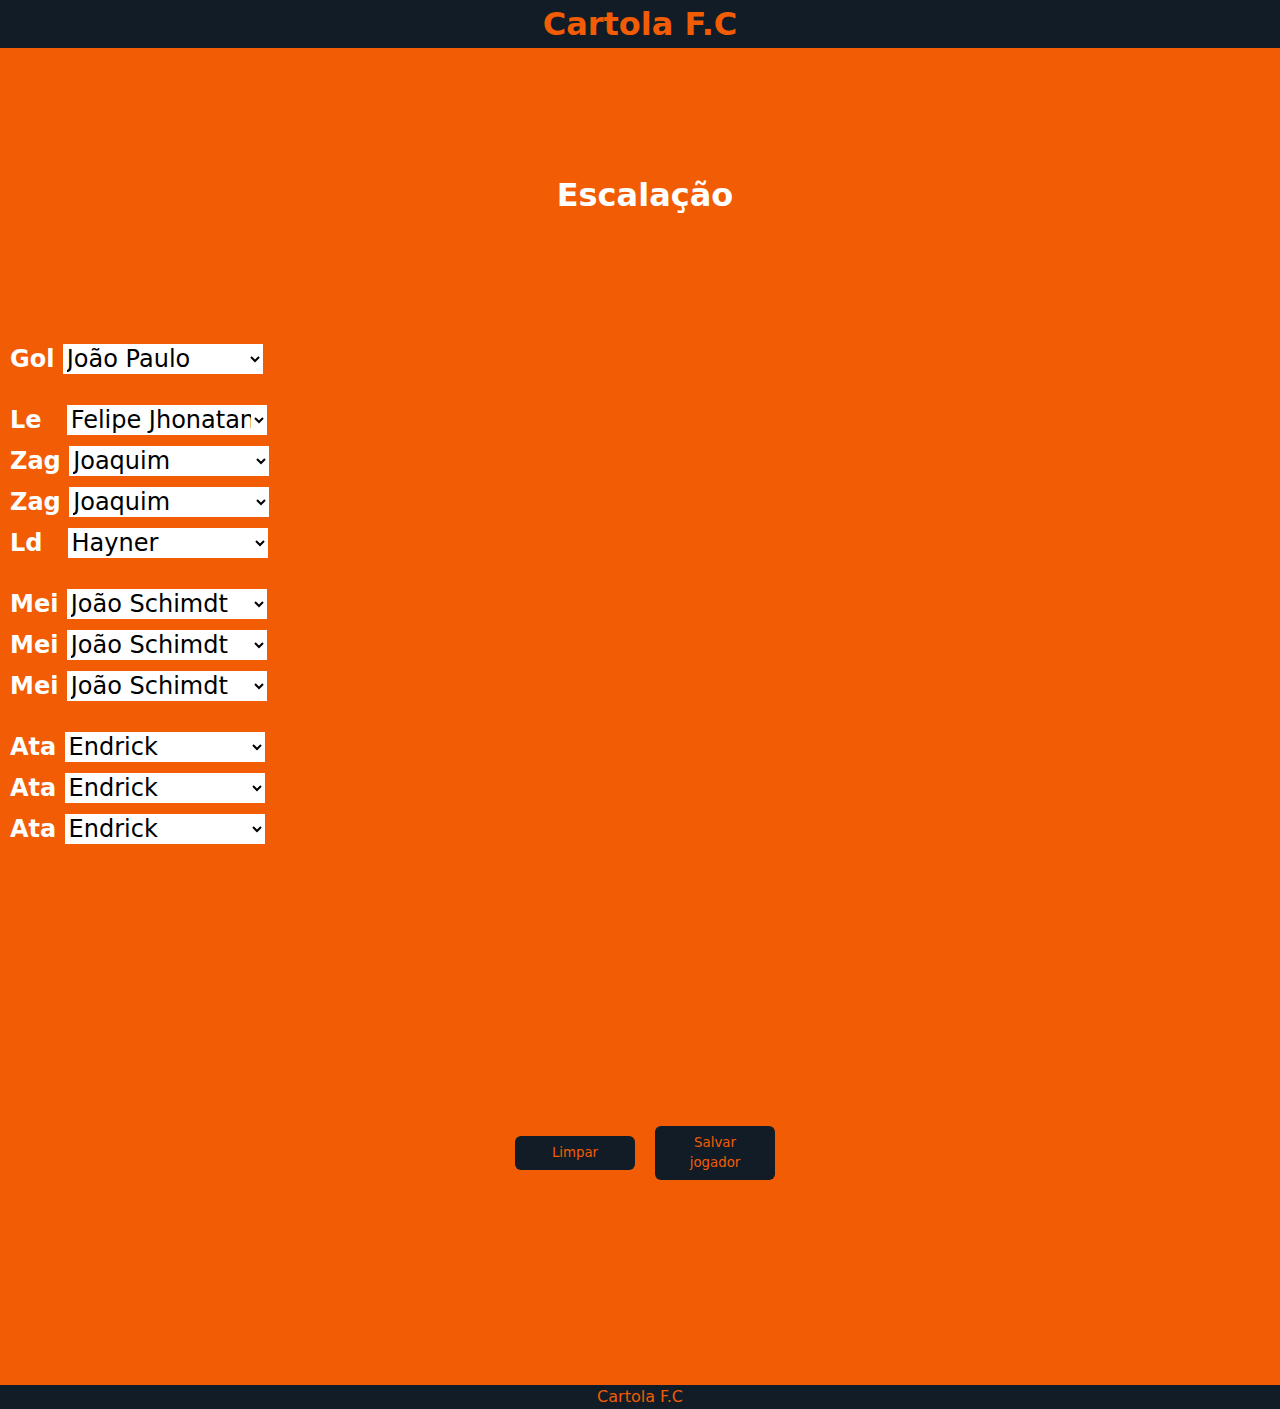
<file: www/pg1.html>
<!DOCTYPE HTML>
<html>
<head>
    <link href="https://cdn.jsdelivr.net/npm/bootstrap@5.3.3/dist/css/bootstrap.min.css" rel="stylesheet" integrity="sha384-QWTKZyjpPEjISv5WaRU9OFeRpok6YctnYmDr5pNlyT2bRjXh0JMhjY6hW+ALEwIH" crossorigin="anonymous">
    <meta charset="utf-8">
    <meta name="viewport" content="width=device-width, initial-scale=1, maximum-scale=1, user-scalable=no">
    <meta http-equiv="Content-Security-Policy" content="default-src * data: gap: content: https://ssl.gstatic.com; style-src * 'unsafe-inline'; script-src * 'unsafe-inline' 'unsafe-eval'">
    <script src="components/loader.js"></script>
    <link rel="stylesheet" href="components/loader.css">
    <link rel="stylesheet" href="css/style.css">
    <script src="script.js"> </script>
    <style>
        body{
            overflow: hidden;
        }
    </style>
</head>
<body>
   <header class="titulo"> Cartola  F.C </header>
     <main class="site"> 
   <h1 class="subtitulo">Escalação</h1>
    <section class="gol">
        
         <label>Gol</label>
    <select id="Goleiro" class="combobox">
      <option data-imagem="https://img.a.transfermarkt.technology/portrait/big/275412-1543927359.jpg?lm=1" value="g1" >João Paulo</option>
      <option data-imagem="https://cdn.meutimao.com.br/fotos-do-corinthians/w941/2018/02/23/o_gigante_cassio_posando_para_mais_uma_foto_3x4_d.jpg" value="g2">Cassio</option>
      <option data-imagem="https://lh3.googleusercontent.com/-rFniE3UqOBQ/YFAMIqgfE4I/AAAAAAAANFU/kMrl1GWSEVUw0w5PJm1IG47ZpJAJX0IgQCNcBGAsYHQ/s1600/images%25281%2529.jpg" value="g3">Bento</option>
    </select>

    </section>
    <section class="zaga"> 

        <label>Le &nbsp; </label>
    <select id="LateralE" class="combobox">
      <option data-imagem="https://www.ogol.com.br/img/jogadores/19/901919_med__20220604211018_felipe_jonatan.png" value="Le1">Felipe Jhonatan</option>
      <option data-imagem="https://imagecache.365scores.com/image/upload/f_png,w_64,h_64,c_limit,q_auto:eco,dpr_3,d_Athletes:default.png,r_max,c_thumb,g_face,z_0.65/Athletes/30" value="Le2">Marcelo</option>
    </select>
    <br>
     <label>Zag</label>
    <select id="Zagueiro1" class="combobox">
      <option data-imagem="https://img.a.transfermarkt.technology/portrait/big/860857-1659145874.jpg?lm=1" value="Z1">Joaquim</option>
      <option data-imagem="https://cdn.resfu.com/img_data/players/medium/982673.jpg?size=340x&lossy=1" value="Z2">Beraldo</option>
      <option data-imagem="https://mfimages.iol.pt/soccer/players/150x150/438564.png" value="Z3">Fabricio Bruno</option>
       <option data-imagem="https://encrypted-tbn0.gstatic.com/images?q=tbn:ANd9GcSnFlxxaDbNFweKpxujF2pMG5GdzEeGDyD8AiVTooo9-1kkpXxOHMA1tkd7SW4vcFzVGDA&usqp=CAU" value="Z4">Gil</option>
      <option data-imagem="https://encrypted-tbn0.gstatic.com/images?q=tbn:ANd9GcRBXpNqbTkMmJA4vqLQbBxmEKcMDfSUDHtVqvsVKGYmig&s" value="Z5">Bremer</option>
    </select>
     <br>
     <label>Zag</label>
    <select id="Zagueiro2" class="combobox">
      <option data-imagem="https://img.a.transfermarkt.technology/portrait/big/860857-1659145874.jpg?lm=1" id="ZZ1">Joaquim</option>
      <option  data-imagem="https://cdn.resfu.com/img_data/players/medium/982673.jpg?size=340x&lossy=1"  value="ZZ2">Beraldo</option>
      <option data-imagem="https://mfimages.iol.pt/soccer/players/150x150/438564.png" value="ZZ3">Fabricio Bruno</option>
       <option  data-imagem="https://encrypted-tbn0.gstatic.com/images?q=tbn:ANd9GcSnFlxxaDbNFweKpxujF2pMG5GdzEeGDyD8AiVTooo9-1kkpXxOHMA1tkd7SW4vcFzVGDA&usqp=CAU"  value="ZZ4">Gil</option>
      <option data-imagem="https://encrypted-tbn0.gstatic.com/images?q=tbn:ANd9GcRBXpNqbTkMmJA4vqLQbBxmEKcMDfSUDHtVqvsVKGYmig&s" value="ZZ5">Bremer</option>
    </select>
     <br>
     <label>Ld &nbsp;</label>
    <select id="LateralD" class="combobox">
      <option data-imagem="https://bid.cbf.com.br/foto-atleta/402405" value="Ld1">Hayner</option>
      <option data-imagem="https://www.verdazzo.com.br/wp-content/uploads/2020/03/mayke.jpg" value="Ld2">Mayke</option>
    </select>

    </section>
    
     <section class="mei">
         
          <label>Mei</label>
    <select id="Meio1" class="combobox">
      <option data-imagem="https://img.a.transfermarkt.technology/portrait/big/198859-1706144078.jpg?lm=1" value="M1">João Schimdt</option>
      <option data-imagem="https://encrypted-tbn0.gstatic.com/images?q=tbn:ANd9GcQrDfCMYxhxgs6BiciRgYUBL95aQkmEmGrjCjvwn1thQA&s" value="M2">Pituca</option>
      <option data-imagem="https://api.sofascore.app/api/v1/player/46798/image" value="M3">Rincón</option>
      <option data-imagem="https://img.a.transfermarkt.technology/portrait/big/54375-1706143918.jpg?lm=1" value="M4">Giuliano</option>
      <option data-imagem="https://imagecache.365scores.com/image/upload/f_png,w_250,h_250,c_limit,q_auto:eco,d_Athletes:default.png,r_max,c_thumb,g_face,z_0.65/Athletes/48762" value="M5">Bruno Guimarães</option>
    </select>
    <br>
     <label>Mei</label>
    <select id="Meio2" class="combobox">
      <option data-imagem="https://img.a.transfermarkt.technology/portrait/big/198859-1706144078.jpg?lm=1" value="MM1">João Schimdt</option>
      <option data-imagem="https://encrypted-tbn0.gstatic.com/images?q=tbn:ANd9GcQrDfCMYxhxgs6BiciRgYUBL95aQkmEmGrjCjvwn1thQA&s" value="MM2">Pituca</option>
      <option data-imagem="https://api.sofascore.app/api/v1/player/46798/image" value="MM3">Rincón</option>
    <option data-imagem="https://img.a.transfermarkt.technology/portrait/big/54375-1706143918.jpg?lm=1" value="MM4">Giuliano</option>
      <option  data-imagem="https://imagecache.365scores.com/image/upload/f_png,w_250,h_250,c_limit,q_auto:eco,d_Athletes:default.png,r_max,c_thumb,g_face,z_0.65/Athletes/48762" value="MM5">Bruno Guimarães</option>
    </select>
    <br>
     <label>Mei</label>
    <select id="Meio3" class="combobox">
      <option data-imagem="https://img.a.transfermarkt.technology/portrait/big/198859-1706144078.jpg?lm=1" value="MMM1">João Schimdt</option>
      <option data-imagem="https://encrypted-tbn0.gstatic.com/images?q=tbn:ANd9GcQrDfCMYxhxgs6BiciRgYUBL95aQkmEmGrjCjvwn1thQA&s" value="MMM2">Pituca</option>
      <option  data-imagem="https://api.sofascore.app/api/v1/player/46798/image" value="MMM3">Rincón</option>
      <option data-imagem="https://img.a.transfermarkt.technology/portrait/big/54375-1706143918.jpg?lm=1" value="MMM4">Giuliano</option>
      <option data-imagem="https://imagecache.365scores.com/image/upload/f_png,w_250,h_250,c_limit,q_auto:eco,d_Athletes:default.png,r_max,c_thumb,g_face,z_0.65/Athletes/48762" value="MMM5">Bruno Guimarães</option>
    </select>
         
    </section>
    
    <section class="ata"> 

     <label>Ata</label>
    <select id="Atacante1" class="combobox">
      <option data-imagem="https://www.verdazzo.com.br/wp-content/uploads/2022/10/oficial_2022_endrick.jpg" value="A1">Endrick</option>
      <option n data-imagem="https://imagecache.365scores.com/image/upload/f_png,w_250,h_250,c_limit,q_auto:eco,d_Athletes:default.png,r_max,c_thumb,g_face,z_0.65/Athletes/45"  value="A2">Neymar</option>
      <option data-imagem="https://img.uefa.com/imgml/TP/players/1/2024/324x324/250121533.jpg" value="A3">Vinicius Junior</option>
      <option data-imagem="https://img.a.transfermarkt.technology/portrait/big/149393-1706138259.jpg?lm=1" value="A4">Julio Furch</option>
      <option data-imagem="https://img.uefa.com/imgml/TP/players/1/2024/324x324/250132829.jpg" value="A5">Rodrygo</option>
    </select>
    <br>
     <label>Ata</label>
    <select id="Atacante2" class="combobox">
      <option data-imagem="https://www.verdazzo.com.br/wp-content/uploads/2022/10/oficial_2022_endrick.jpg" value="AA1">Endrick</option>
      <option n data-imagem="https://imagecache.365scores.com/image/upload/f_png,w_250,h_250,c_limit,q_auto:eco,d_Athletes:default.png,r_max,c_thumb,g_face,z_0.65/Athletes/45"  value="AA2">Neymar</option>
      <option data-imagem="https://img.uefa.com/imgml/TP/players/1/2024/324x324/250121533.jpg" value="AA3">Vinicius Junior</option>
      <option data-imagem="https://img.a.transfermarkt.technology/portrait/big/149393-1706138259.jpg?lm=1" value="AA4">Julio Furch</option>
      <option data-imagem="https://img.uefa.com/imgml/TP/players/1/2024/324x324/250132829.jpg" value="AA5">Rodrygo</option>
    </select>
    <br>
     <label>Ata</label>
    <select id="Atacante3" class="combobox">
      <option data-imagem="https://www.verdazzo.com.br/wp-content/uploads/2022/10/oficial_2022_endrick.jpg" value="AAA1">Endrick</option>
      <option data-imagem="https://imagecache.365scores.com/image/upload/f_png,w_250,h_250,c_limit,q_auto:eco,d_Athletes:default.png,r_max,c_thumb,g_face,z_0.65/Athletes/45" value="AAA2">Neymar</option>
      <option data-imagem="https://img.uefa.com/imgml/TP/players/1/2024/324x324/250121533.jpg" value="AAA3">Vinicius Junior</option>
      <option data-imagem="https://img.a.transfermarkt.technology/portrait/big/149393-1706138259.jpg?lm=1" value="AAA4">Julio Furch</option>
      <option data-imagem="https://img.uefa.com/imgml/TP/players/1/2024/324x324/250132829.jpg" value="AAA5">Rodrygo</option>
    </select>

    </section>
    <section class="botaos">
  <a href="pg1.html" class="btn">Limpar</a>
  <button class="btn" onclick="carregar()">Salvar jogador</button>
  </section>
     </main>
    <footer class="inferior"> Cartola F.C</footer>
 
</body>
</html>
</file>
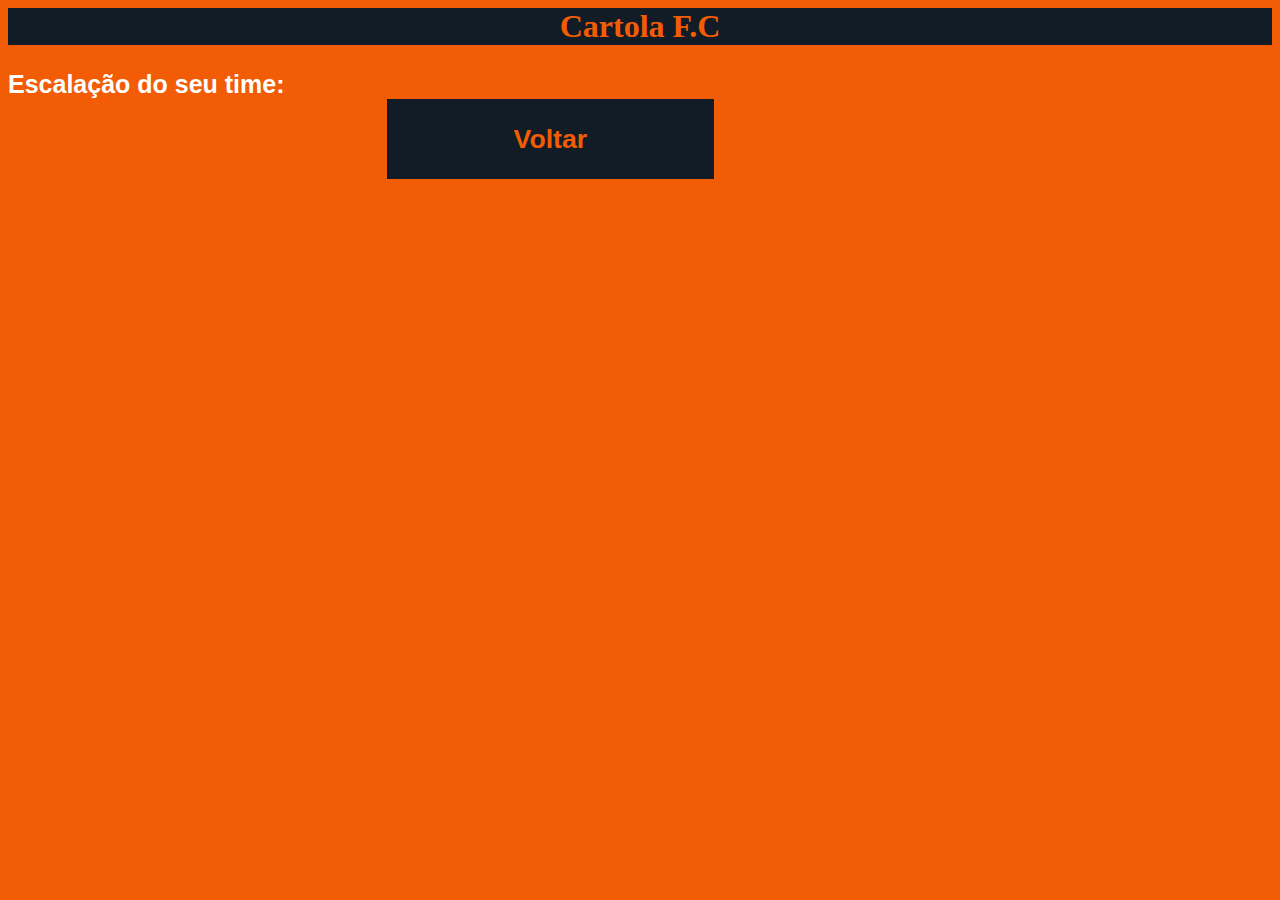
<file: www/pg2.html>
<!DOCTYPE html>
<html lang="en">
<head>
    <meta charset="UTF-8">
    <meta name="viewport" content="width=device-width, initial-scale=1.0">
    <title>Document</title>
    <link rel="stylesheet" href="css/estilo.css">
    <script src="script2.js"></script>
    <style>
        ul {
            list-style-type: none;
             padding: 0;
             font-family: Arial, Helvetica, sans-serif;
        }
         li {
            display: flex;
            align-items: center;
            margin-bottom: 10px;
         }
         img {
            width: 70px;
            height: auto;
            margin-right: 15px;
       }
        .title-lista{
            font-family: Arial, Helvetica, sans-serif;
            font-size: 25px;
            font-weight: bold;
        }
    </style>
</head>
<body>
    <header class="titulo"> Cartola  F.C </header>
        <p class="title-lista">Escalação do seu time:</p>
         <ul id="timeSelecionadoList"></ul>
        <div class="botaos">
        <a href="pg1.html" class="btn">Voltar</a>
        </div>
    </div>
</body>
</html>
</file>
<file: www/components/loader.css>
/**
 * This is an auto-generated code by Monaca JS/CSS Components.
 * Please do not edit by hand.
 */

/*** <GENERATED> ***/
</file>
<file: www/css/style.css>
.titulo{
    text-align: center;
    font-size: xx-large;
    font-weight: bold;
    background-color: #111C26;
    color: #F25C05;
    width: 100%;

}

.subtitulo{
    text-align: center;
    margin-bottom: 10%;
     font-size: xx-large;
    font-weight: bold;
    
}
body{
    background-color: #F25C05;
    color: white;
}
.inferior{
    background-color: #111C26;
    color: #F25C05;
    text-align: center;
    margin-top: 16%;
    width: 100%;
    
}
.site{
    font-size: 18pt;
     font-weight: bold;
     margin-top: 10%;
     margin-left: 10px;
}
.combobox{
    height: auto;
    width: 200px;
    color: black;
    background-color: white;
    margin-bottom: 8px;
    border: none;
}
option{
    font-size: 10pt;
}
.gol{
    margin-bottom: 20px;
}
.zaga{
    margin-bottom: 20px;
}
.mei{
    margin-bottom: 20px;
}
.btn{
    height: auto;
    width: 120px;
    background-color: #111C26;
    color: #F25C05;
    font-size: 10pt;
    outline: none;
    margin-top: 20%;
}
.btn:hover{
    height: auto;
    width: 120px;
    background-color: #111C26;
    color: #F25C05;
    font-size: 10pt;
    border: solid #FA800B 1px;
    transition: 300ms;
}
.botaos{
    align-items: center;
    justify-content: center;
    display: flex;
    gap: 20px;
    margin-top: 20px;
}
.im{
   width: 45px;
    height: 45px;;
    border-radius: 50%;
    border: solid black 2px;
}
.corpo{
    align-items: center;
    justify-content: center;
    display: flex;
}
</file>
<file: www/css/estilo.css>
body{
    overflow: hidden;
}

.inicio{
    align-items: center;
    justify-content: center;
    display: flex;
    margin-top: 20%;
    font-size: 18pt;
    font-weight: bold;
    flex-direction: column;
}

.title{
    font-family: Arial, Helvetica, sans-serif;
    margin-left: 5%;
    font-size: 35px;
    margin-top: 10;
}

.titulo{
    text-align: center;
    font-size: xx-large;
    font-weight: bold;
    background-color: #111C26;
    color: #F25C05;
    width: 100%;
}
body{
    background-color: #F25C05;
    color: white;
}
.btn{
    font-family: Arial, Helvetica, sans-serif;
    height: auto;
    width: 120px;
    background-color: #111C26;
    color: #F25C05;
    font-size: 20pt;
    padding: 2%;
    padding-left: 10%;
    padding-right: 10%;
    font-weight: bold;
    text-align: center;
    margin-left: 30%;
    text-decoration: none;
}
.btn:hover{
    font-family: Arial, Helvetica, sans-serif;
    height: auto;
    width: 120px;
    background-color: #111C26;
    color: #F25C05;
    font-size: 20pt;
    border: solid #592202 2px;
    transition: 100ms;
}

img{
    width: 400px;
    margin-left: 1%;
}
.inferior{
    background-color: #111C26;
    color: #F25C05;
    text-align: center;
    margin-top: 42%;
    width: 110%;
   font-size: 20pt;
}
.im{
   width: 55px;
    height: 55px;;
    border-radius: 50%;
    border: solid black 2px;
}
</file>
